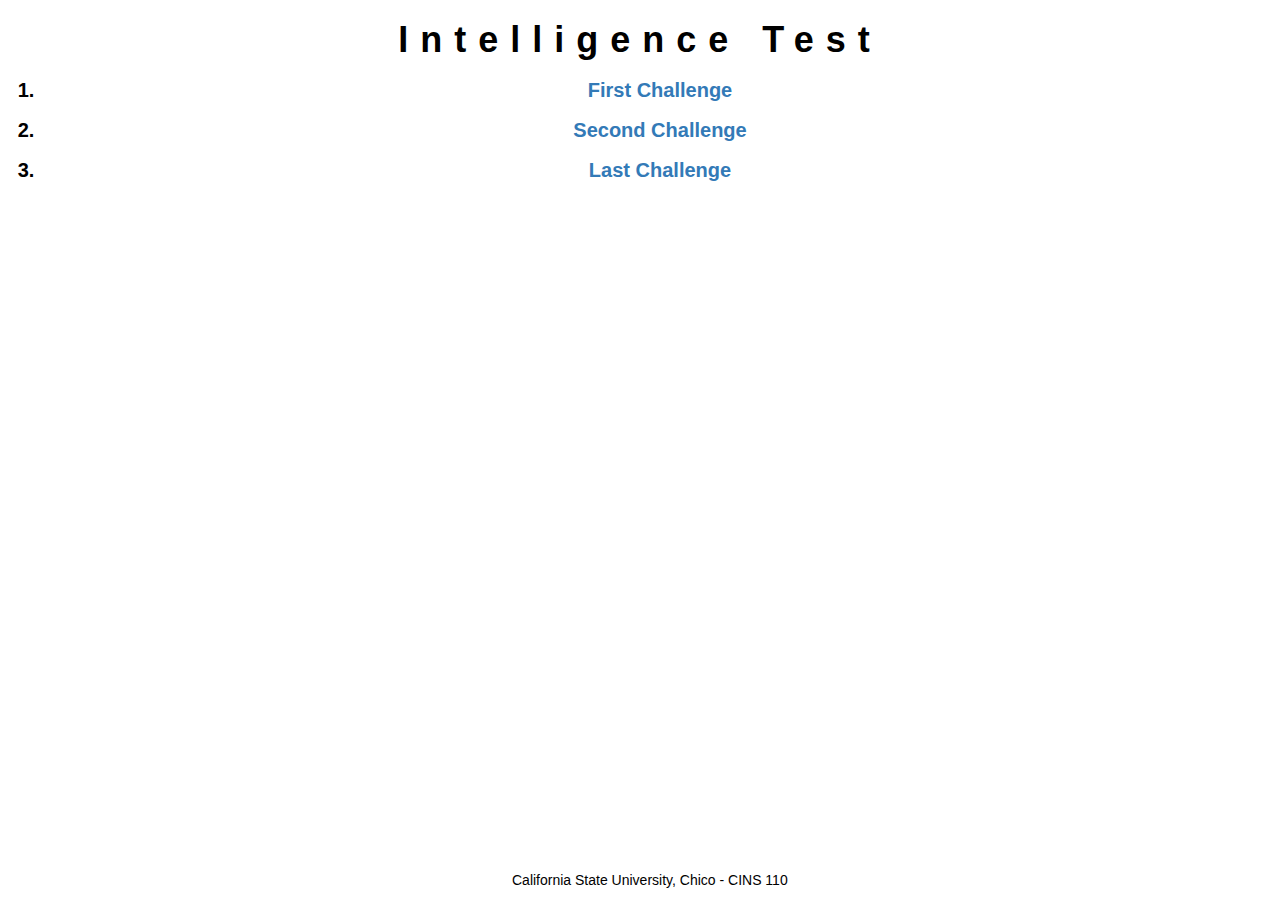
<file: index.html>
<!--HeuiChan Lim-->
<!DOCTYPE html>
<html>
  <head>
    <meta charset="utf-8"/>
    <title>Intelligence Test</title>
    <link rel="stylesheet" href="https://maxcdn.bootstrapcdn.com/bootstrap/3.3.7/css/bootstrap.min.css" integrity="sha384-BVYiiSIFeK1dGmJRAkycuHAHRg32OmUcww7on3RYdg4Va+PmSTsz/K68vbdEjh4u" crossorigin="anonymous">
    <link rel="stylesheet" href="intelligenceTest.css">
  </head>
  <body>
    <h1 class="heading">Intelligence Test</h1>
    <div id="tests">
      <ol>
        <li><a href="firstPage.html">First Challenge</a></li>
        <li><a href="secondPage.html">Second Challenge</a></li>
        <li><a href="lastPage.html">Last Challenge</a></li>
      </ol>
    </div>
    <div class="footer">
      <p>California State University, Chico - CINS 110</p>
    </div>
    <script type="text/javascript" src="intelligence-test.js"></script>
  </body>
</html>
</file>
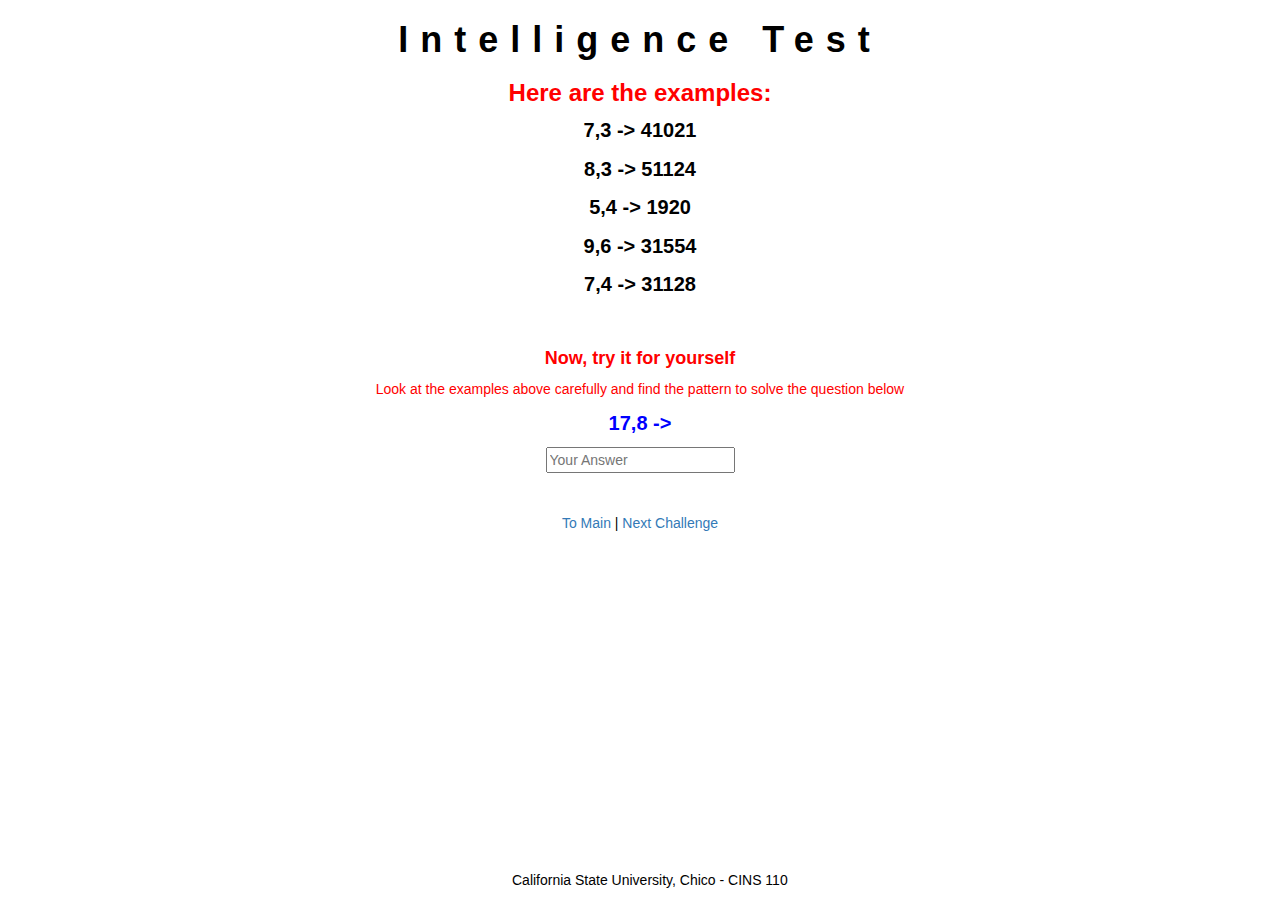
<file: firstPage.html>
<!--HeuiChan Lim-->
<!DOCTYPE html>
<html>
  <head>
    <meta charset="utf-8"/>
    <title>Intelligence Test</title>
    <!--Bootstrap-->
    <link rel="stylesheet" href="https://maxcdn.bootstrapcdn.com/bootstrap/3.3.7/css/bootstrap.min.css" integrity="sha384-BVYiiSIFeK1dGmJRAkycuHAHRg32OmUcww7on3RYdg4Va+PmSTsz/K68vbdEjh4u" crossorigin="anonymous">
    <link rel="stylesheet" href="intelligenceTest.css">
  </head>
  <body>
    <h1 class="heading">Intelligence Test</h1>
    <div>
    <div class="examples">
      <h3>Here are the examples:</h3>
      <p>7,3 -> 41021</p>
      <p>8,3 -> 51124</p>
      <p>5,4 -> 1920</p>
      <p>9,6 -> 31554</p>
      <p>7,4 -> 31128</p>
    </div>
    <div class="userInputIntro">
      <h4>Now, try it for yourself</h4>
      <p>Look at the examples above carefully and find the pattern to solve the question below</p>
    </div>
    <form class="form-horizontal">
      <div class="form-group" id="userInputGroup">
        <p class="input">17,8 -></p>
        <div>
          <input type="text" id="userFirstInput" class="input-md"
           placeholder="Your Answer" oninput="validateFirstAnswer()"/><br/>
          <span id="userInputError" class="control-label hidden-message">
            Error Placeholder (hidden)
          </span>
        </span>
      </div>
    </form>

    <br/>

    <a href="index.html">To Main</a> | 
    <a href="secondPage.html">Next Challenge</a>
    <div class="footer">
      <p>California State University, Chico - CINS 110</p>
    </div>
    <script type="text/javascript" src="intelligence-test.js"></script>
  </body>
</html>
</file>
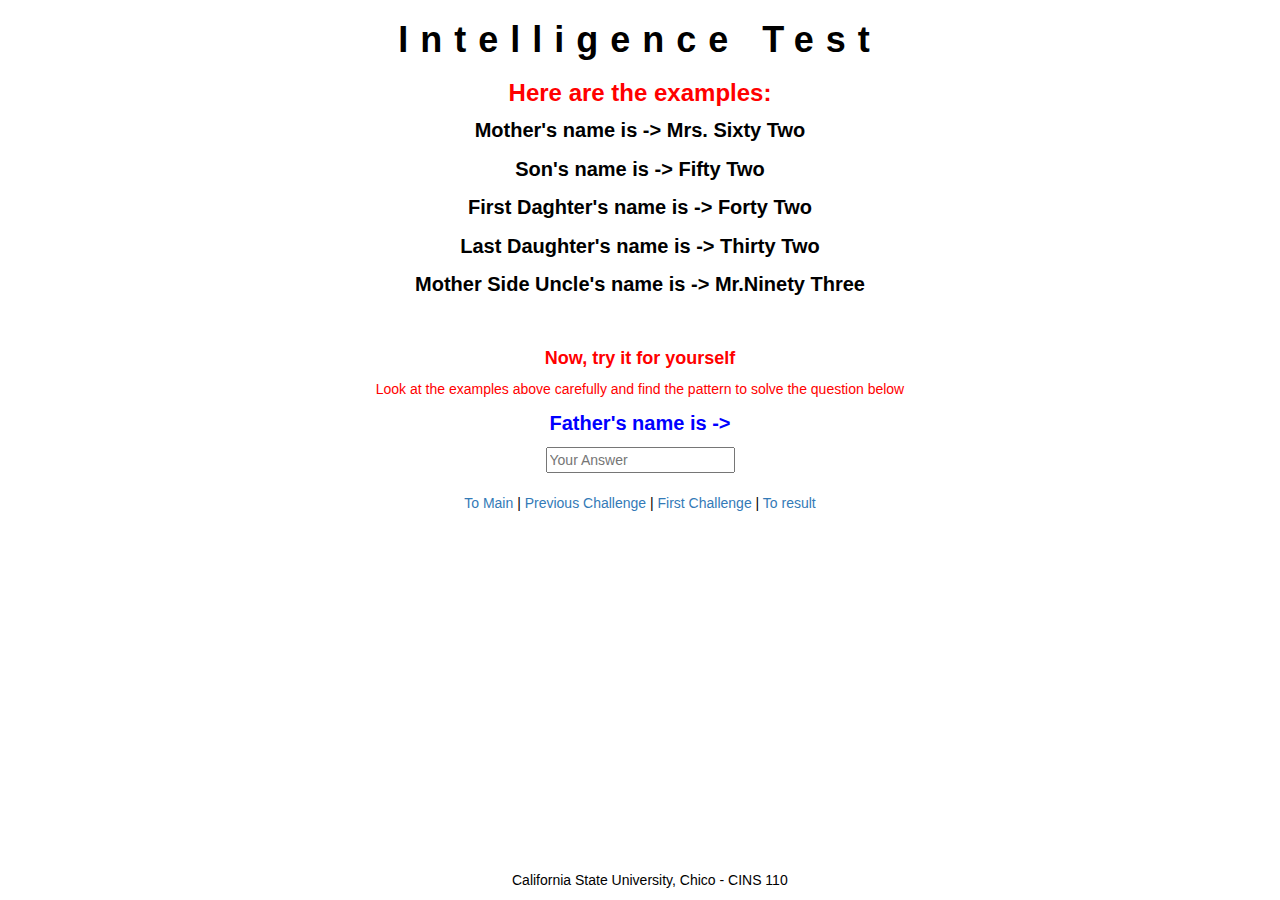
<file: lastPage.html>
<!--HeuiChan Lim-->
<!DOCTYPE html>
<html>
  <head>
    <meta charset="utf-8"/>
    <title>Intelligence Test</title>
    <link rel="stylesheet" href="https://maxcdn.bootstrapcdn.com/bootstrap/3.3.7/css/bootstrap.min.css" integrity="sha384-BVYiiSIFeK1dGmJRAkycuHAHRg32OmUcww7on3RYdg4Va+PmSTsz/K68vbdEjh4u" crossorigin="anonymous">
    <link rel="stylesheet" href="intelligenceTest.css">
  </head>
  <body>
    <h1 class="heading">Intelligence Test</h1>
    <div class="examples">
      <h3>Here are the examples:</h3>
      <p>Mother's name is -> Mrs. Sixty Two</p>
      <p>Son's name is -> Fifty Two</p>
      <p>First Daghter's name is -> Forty Two</p>
      <p>Last Daughter's name is -> Thirty Two</p>
      <p>Mother Side Uncle's name is -> Mr.Ninety Three </p>
    </div>
    <div class="userInputIntro">
      <h4>Now, try it for yourself</h4>
      <p>Look at the examples above carefully and find the pattern to solve the question below</p>
    </div>
    <form class="form-horizontal">
      <div class="form-group" id="userInputGroup">
        <p class="input">Father's name is -></p>
        <div>
          <input type="text" id="userFirstInput" class="input-md"
           placeholder="Your Answer" oninput="validateLastAnswer()"/><br/>
          <span id="userInputError" class="control-label hidden-message">
            Error Placeholder (hidden)
          </span>
        </span>
      </div>
    </form>
    <a href="index.html">To Main</a> | 
    <a href="secondPage.html">Previous Challenge</a> | 
    <a href="firstPage.html">First Challenge</a> | 
    <a href="result.html">To result</a>
    <div class="footer">
      <p>California State University, Chico - CINS 110</p>
    </div>
    <script type="text/javascript" src="intelligence-test.js"></script>
  </body>
</html>
</file>
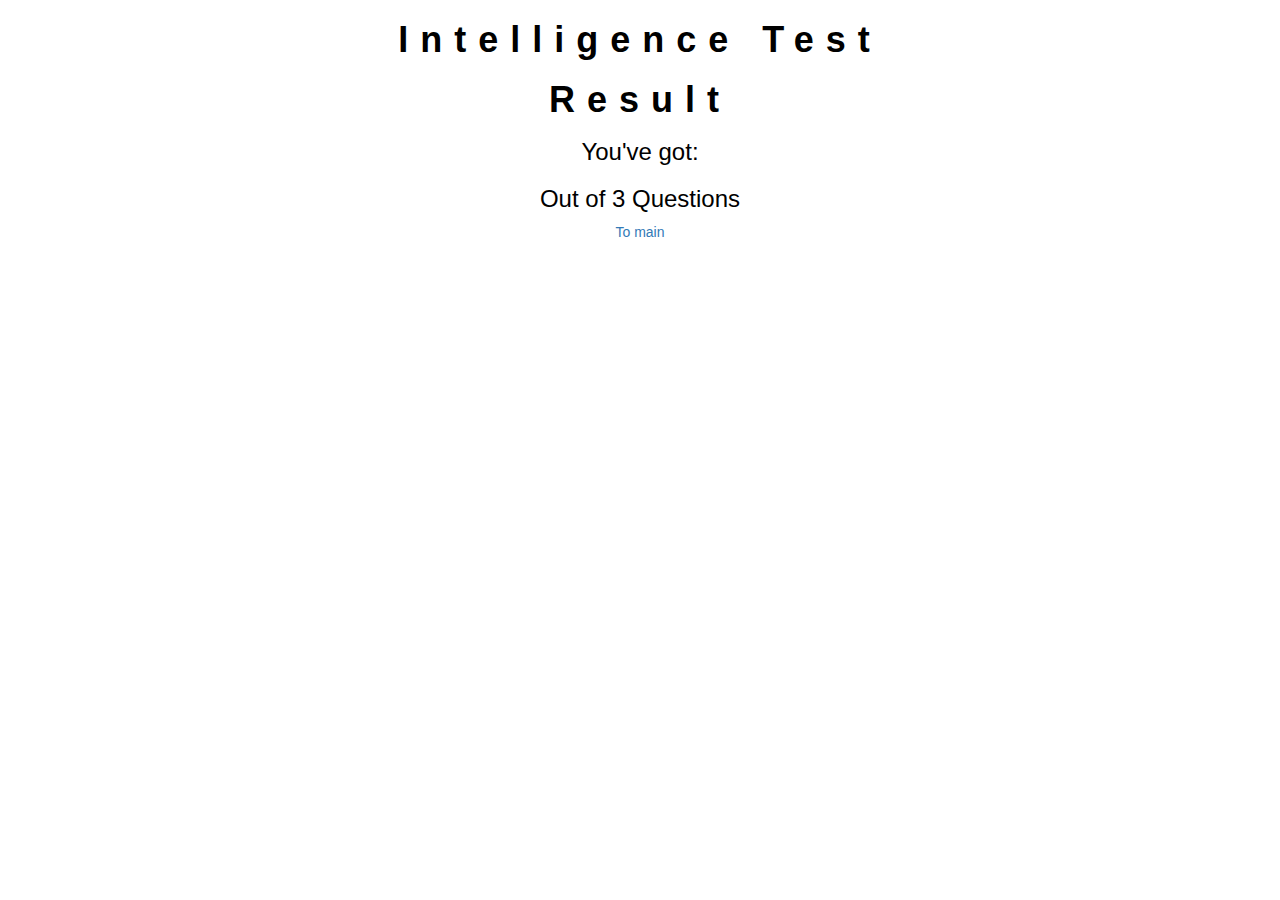
<file: result.html>
<!--HeuiChan Lim-->
<!DOCTYPE html>
<html>
  <head>
    <meta charset="utf-8"/>
    <title>Intelligence Test</title>
    <link rel="stylesheet" href="https://maxcdn.bootstrapcdn.com/bootstrap/3.3.7/css/bootstrap.min.css" integrity="sha384-BVYiiSIFeK1dGmJRAkycuHAHRg32OmUcww7on3RYdg4Va+PmSTsz/K68vbdEjh4u" crossorigin="anonymous">
    <link rel="stylesheet" href="intelligenceTest.css">
  </head>
  <body onload="result()">
    <h1 class="heading">Intelligence Test</h1>
    <h1 class="heading">Result</h1>

    <h3>You've got: </h3>
    <h3 id="totalScore">0</h3> 
    <h3>Out of 3 Questions</h3>

    <a href="index.html">To main</a>
    <script type="text/javascript" src="intelligence-test.js"></script>
  </body>
</html>
</file>
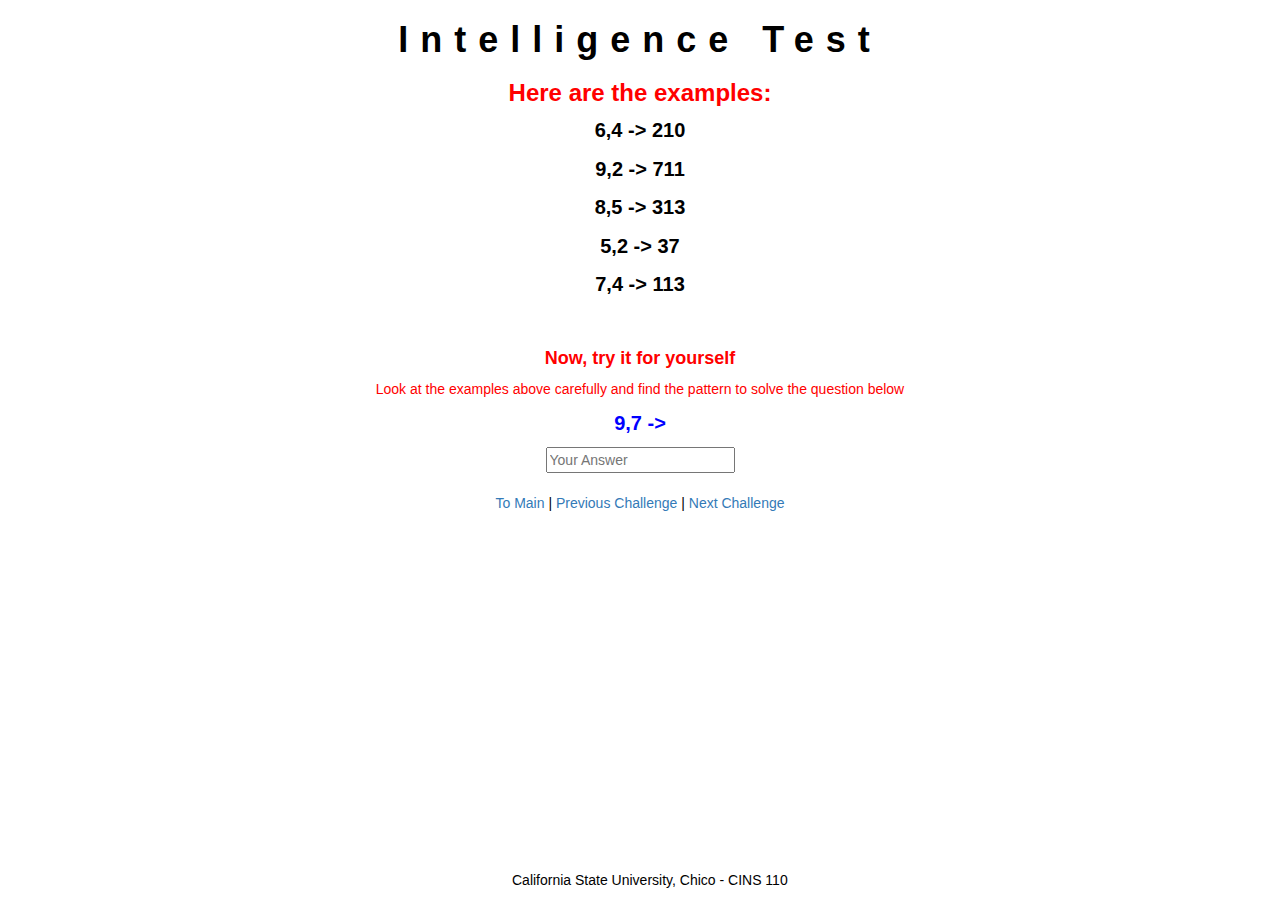
<file: secondPage.html>
<!--HeuiChan Lim-->
<!DOCTYPE html>
<html>
  <head>
    <meta charset="utf-8"/>
    <title>Intelligence Test</title>
    <link rel="stylesheet" href="https://maxcdn.bootstrapcdn.com/bootstrap/3.3.7/css/bootstrap.min.css" integrity="sha384-BVYiiSIFeK1dGmJRAkycuHAHRg32OmUcww7on3RYdg4Va+PmSTsz/K68vbdEjh4u" crossorigin="anonymous">
    <link rel="stylesheet" href="intelligenceTest.css">
  </head>
  <body>
    <h1 class="heading">Intelligence Test</h1>
    <div class="examples">
      <h3>Here are the examples:</h3>
      <p>6,4 -> 210</p>
      <p>9,2 -> 711</p>
      <p>8,5 -> 313</p>
      <p>5,2 -> 37</p>
      <p>7,4 -> 113</p>
    </div>
    <div class="userInputIntro">
      <h4>Now, try it for yourself</h4>
      <p>Look at the examples above carefully and find the pattern to solve the question below</p>
    </div>
    <form class="form-horizontal">
      <div class="form-group" id="userInputGroup">
        <p class="input">9,7 -></p>
        <div>
          <input type="text" id="userFirstInput" class="input-md"
           placeholder="Your Answer" oninput="validateSecondAnswer()"/><br/>
          <span id="userInputError" class="control-label hidden-message">
            Error Placeholder (hidden)
          </span>
        </span>
      </div>
    </form>
   <a href="index.html">To Main</a> | 
    <a href="firstPage.html">Previous Challenge</a> | 
    <a href="lastPage.html">Next Challenge</a>
    <div class="footer">
      <p>California State University, Chico - CINS 110</p>
    </div>
    <script type="text/javascript" src="intelligence-test.js"></script>
  </body>
</html>
</file>
<file: intelligenceTest.css>
/*HeuiChan Lim*/

span.hidden-message
{
  opacity: 0.0;
}
span.shown-message
{
  opacity: 1.0;
}

body
{
  font-family: sans-serif;
  background-image: url("https://memorado.com/assets/appraisals/iqtest/results/iqtest-en.jpg");
  color: black;
  text-align: center;
}

div.examples > h3
{
  color: red;
  font-weight: bold;
}

div.examples > p
{
  font-size: 20px;
  font-weight: bold;
}

h1.heading
{
  letter-spacing: 12px;
  font-weight: bold;
}

div.userInputIntro
{
  margin-top: 50px;
  color: red;
}

div.userInputIntro > h4
{
  font-weight: bold;
}

.input
{
  font-size: 20px;
  font-weight: bold;
  color: #0000FF;
}

#tests
{
  font-weight: bold;
  font-size: 20px;
  line-height: 200%;
}

.footer
{
  position: absolute;
  bottom: 0;
  left: 40%;
}
</file>
